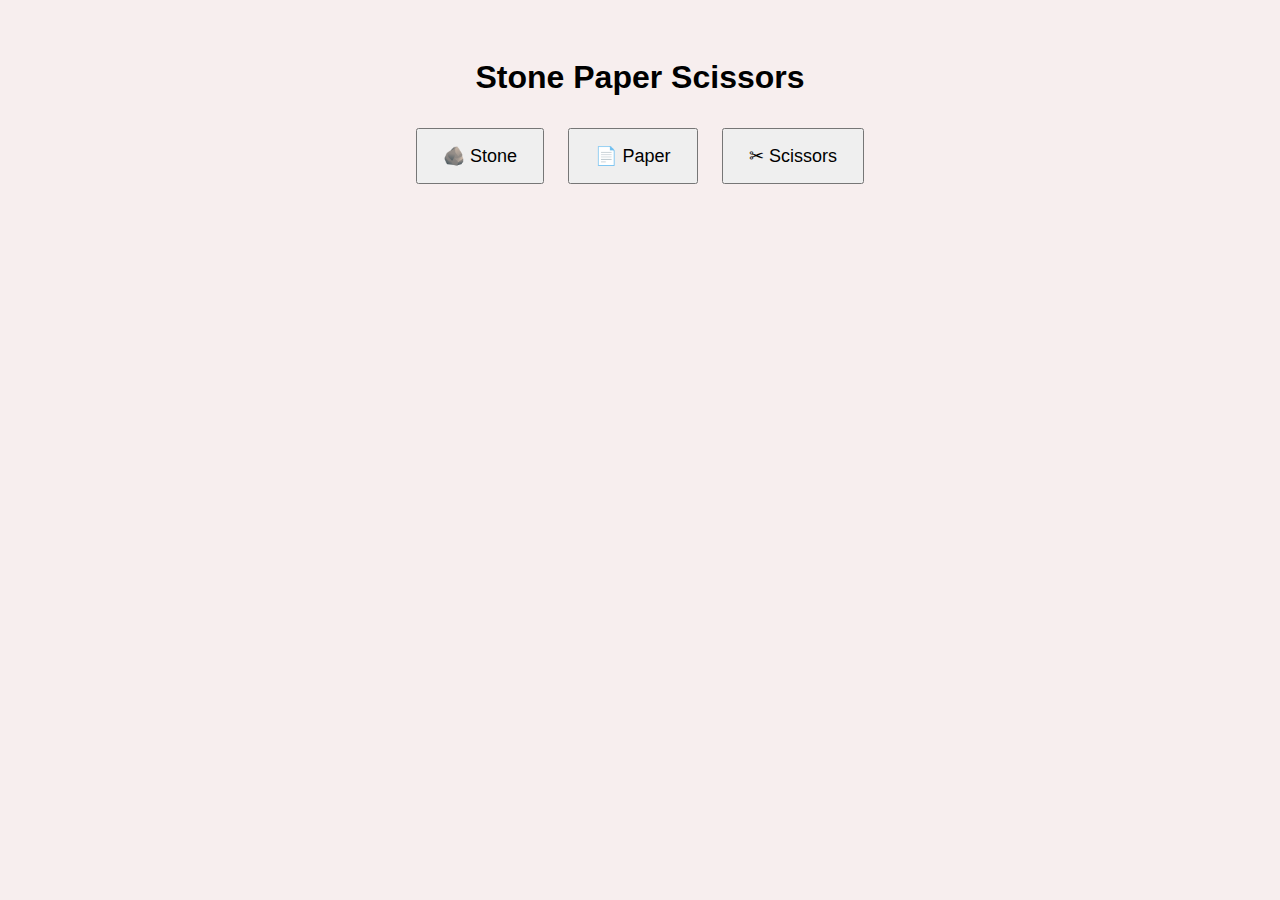
<file: day3.html>
<!DOCTYPE html>
<html lang="en">
<head>
  <meta charset="UTF-8">
  <title>Stone Paper Scissors Game</title>
  <style>
    body {
      font-family: Arial, sans-serif;
      text-align: center;
      padding: 30px;
      background: #f4e7e7b1;
    }
    button {
      margin: 10px;
      padding: 15px 25px;
      font-size: 18px;
      cursor: pointer;
    }
    #result {
      margin-top: 20px;
      font-size: 20px;
    }
  </style>
</head>
<body>
  <h1>Stone Paper Scissors</h1>
  <button onclick="play('stone')">🪨 Stone</button>
  <button onclick="play('paper')">📄 Paper</button>
  <button onclick="play('scissors')">✂ Scissors</button>
  <div id="result"></div>
  <div id="score" style="margin-top: 20px; font-size: 18px;"></div>
  <script>
    let wins = 0;
    let losses = 0;
    let draws = 0;
    function play(playerChoice) {
      const choices = ['stone', 'paper', 'scissors'];
      const computerChoice = choices[Math.floor(Math.random() * 3)];
      let result = '';
      if (playerChoice === computerChoice) {
        result = "It's a draw!";
        draws++;
      } else if (
        (playerChoice === 'stone' && computerChoice === 'scissors') ||
        (playerChoice === 'paper' && computerChoice === 'stone') ||
        (playerChoice === 'scissors' && computerChoice === 'paper')
      ) {
        result = 'You win!';
        wins++;
      } else {
        result = 'You lose!';
        losses++;
      }
      document.getElementById('result').innerHTML = `
        You chose <strong>${playerChoice}</strong>, computer chose <strong>${computerChoice}</strong>.<br>
        <strong>${result}</strong>
      `;
      document.getElementById('score').innerHTML = `
        Wins: ${wins} | Losses: ${losses} | Draws: ${draws}
      `;
    }
  </script>
</body>
</html>
</file>
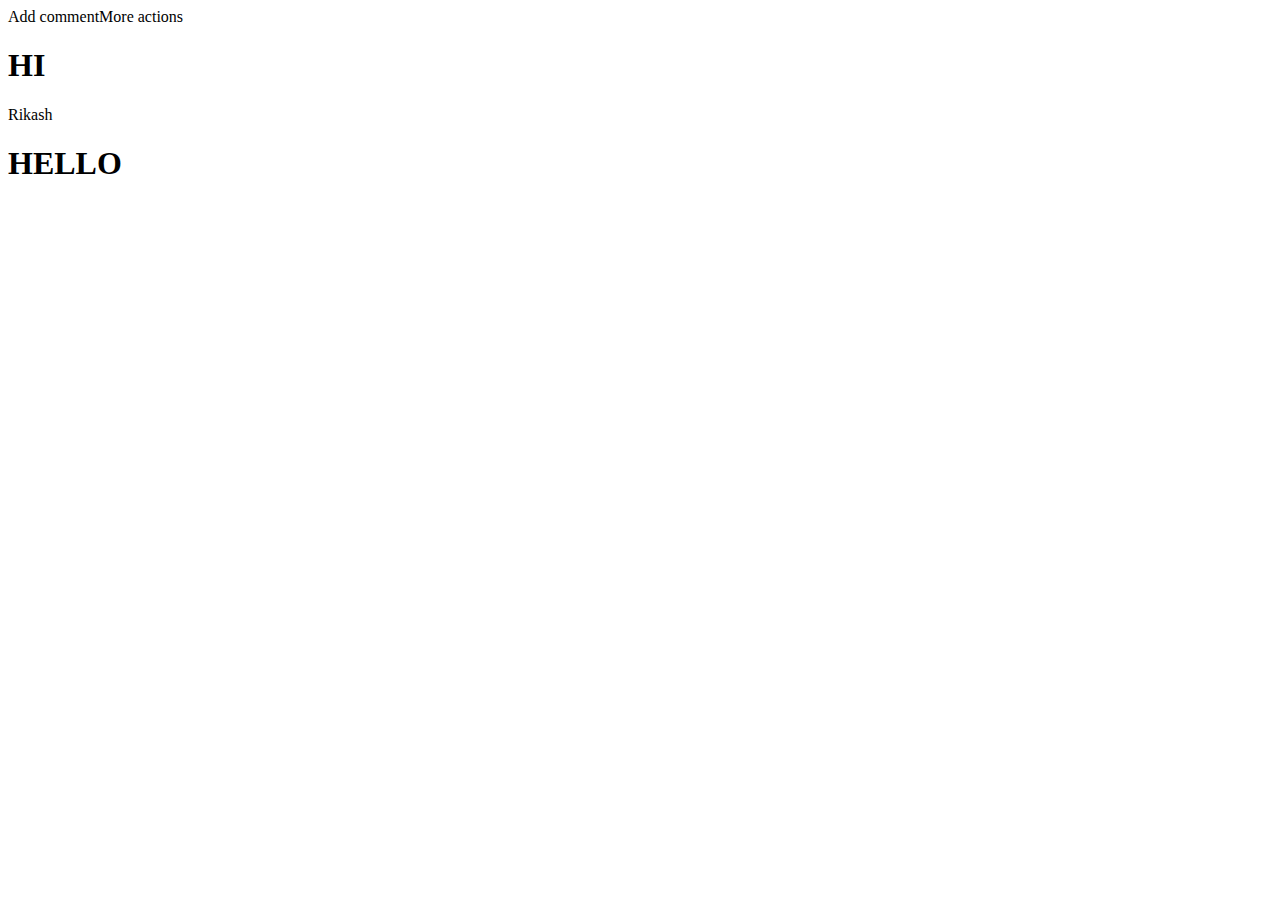
<file: day4.html>
<!DOCTYPE html>Add commentMore actions
<html lang="en">
<head>
<title>KSR</title>
     <link rel="icon" href="KSR.jpg" type="image/x-icon">
     <script src = "ja.js" defer></script>
</head>
<body>
<h1>HI</h1>
<p>Rikash</p>
<div id = "DOM">
    <h1 id ="head">HELLO</h1>
</div>
<div class = "div"></div>
</body>
</html>
</file>
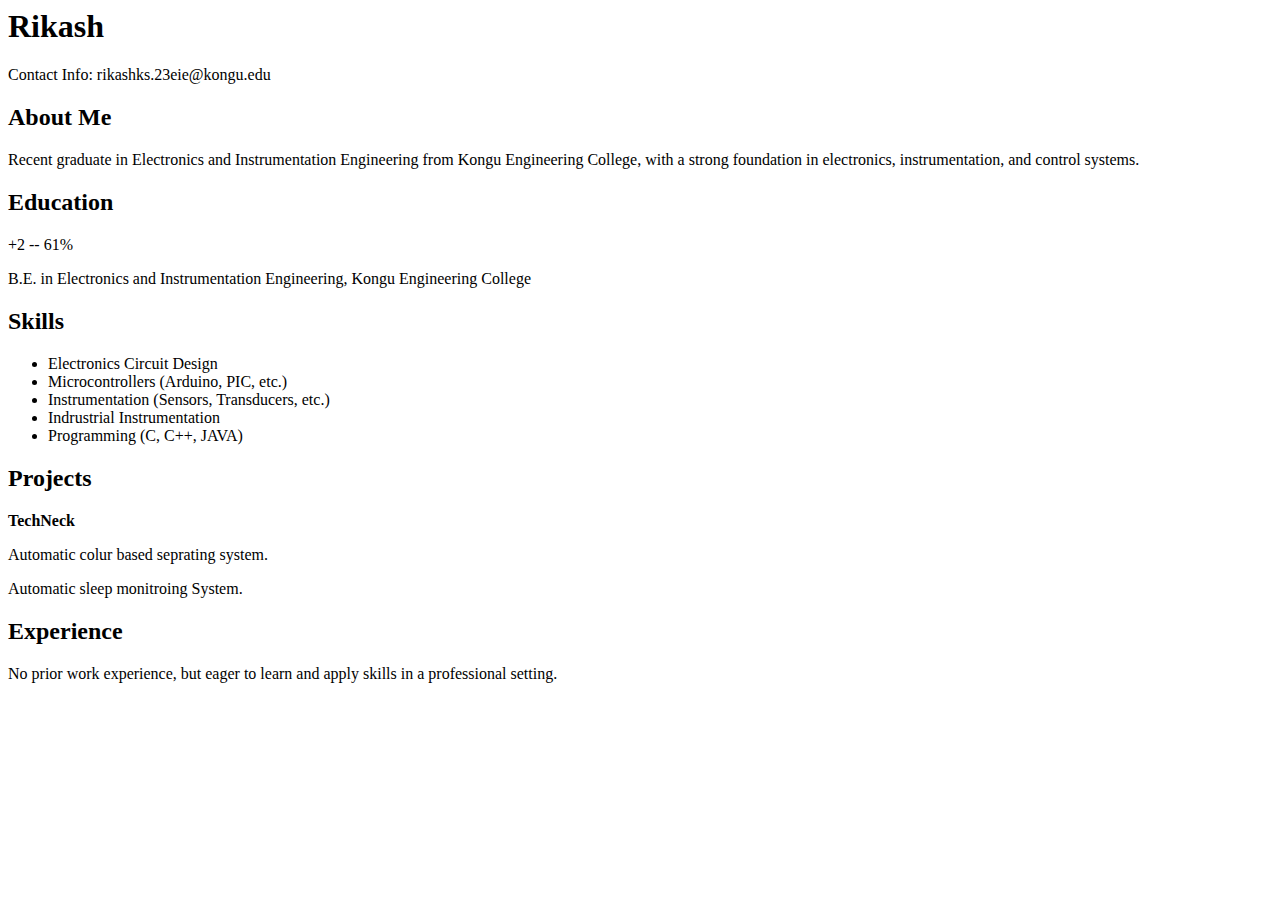
<file: resume.html>
<html>
<body>
  <h1>Rikash</h1>
  <p>Contact Info: rikashks.23eie@kongu.edu</p>
  
  <h2>About Me</h2>
  <p>Recent graduate in Electronics and Instrumentation Engineering from Kongu Engineering College, with a strong foundation in electronics, instrumentation, and control systems.</p>
  <h2>Education</h2>
  <p> +2 -- 61%</p>
  <p>B.E. in Electronics and Instrumentation Engineering, Kongu Engineering College</p>
  <h2>Skills</h2>
  <ul>
    <li>Electronics Circuit Design</li>
    <li>Microcontrollers (Arduino, PIC, etc.)</li>
    <li>Instrumentation (Sensors, Transducers, etc.)</li>
    <li>Indrustrial Instrumentation</li>
    <li>Programming (C, C++, JAVA)</li>
  </ul>
  <h2>Projects</h2>
  <p><b>TechNeck</b></p>
  <p>Automatic colur based seprating system.</p>
  <p>Automatic sleep monitroing System.<p>
  <h2>Experience</h2>
  <p>No prior work experience, but eager to learn and apply skills in a professional setting.</p>
</body>
</html>
</file>
